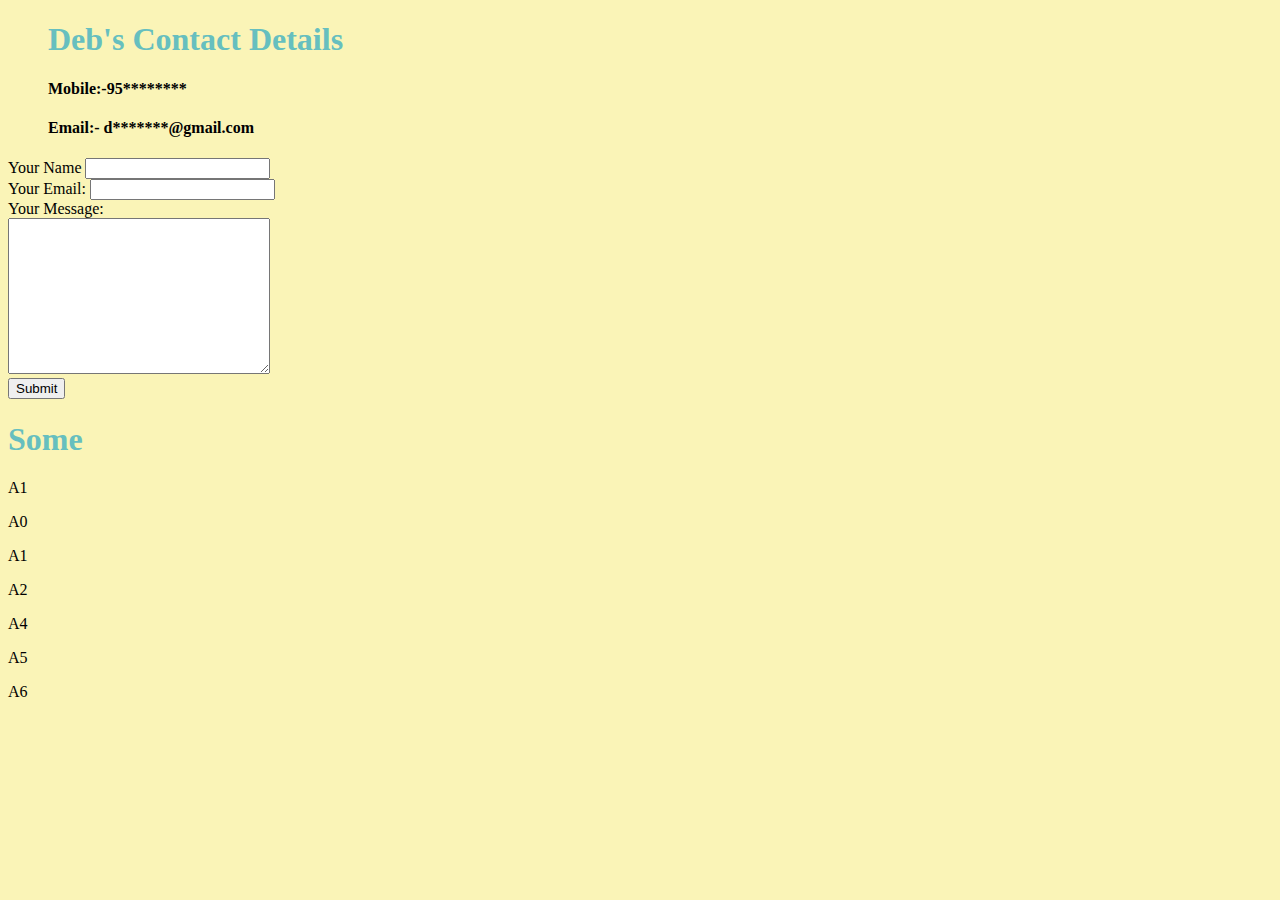
<file: Contact-Me.html>
<!DOCTYPE html>
<html lang="en">
<head>
    <meta charset="UTF-8">
    <meta http-equiv="X-UA-Compatible" content="IE=edge">
    <meta name="viewport" content="width=device-width, initial-scale=1.0">
    <title>Contact details</title>
    <link rel="stylesheet" href="css/styles.css">

</head>
<body>
    <ol>
        <h1>Deb's Contact Details</h1>
        <h4>Mobile:-95********</h4>
        <h4>Email:- d*******@gmail.com</h4>
        
    </ol>
    
    <form action="mailto:d******@gmail.com" method="post" enctype="text/plain" >
        <label for="">Your Name</label>
        <input type="text" name="yourName"><br>
        <label for="">Your Email:</label>
        <input type="email" name="yourEmail"> <br>
        <label for="">Your Message:</label><br>
        <textarea name="yourMessage" id="" cols="30" rows="10"></textarea><br>
        <input type="submit"><br>

    </form>

<h1>Some </h1>

<p> A1 </p>

<p></p>
<p>
A0
</p>

<p></p>

<p>
A1</p>

<p></p>

<p>A2
</p>

<p></p>

<p>
A4</p>

<p></p>

<p>
A5</p>

<p></p>
<p>
A6   </p>


</body>
</html>
</file>
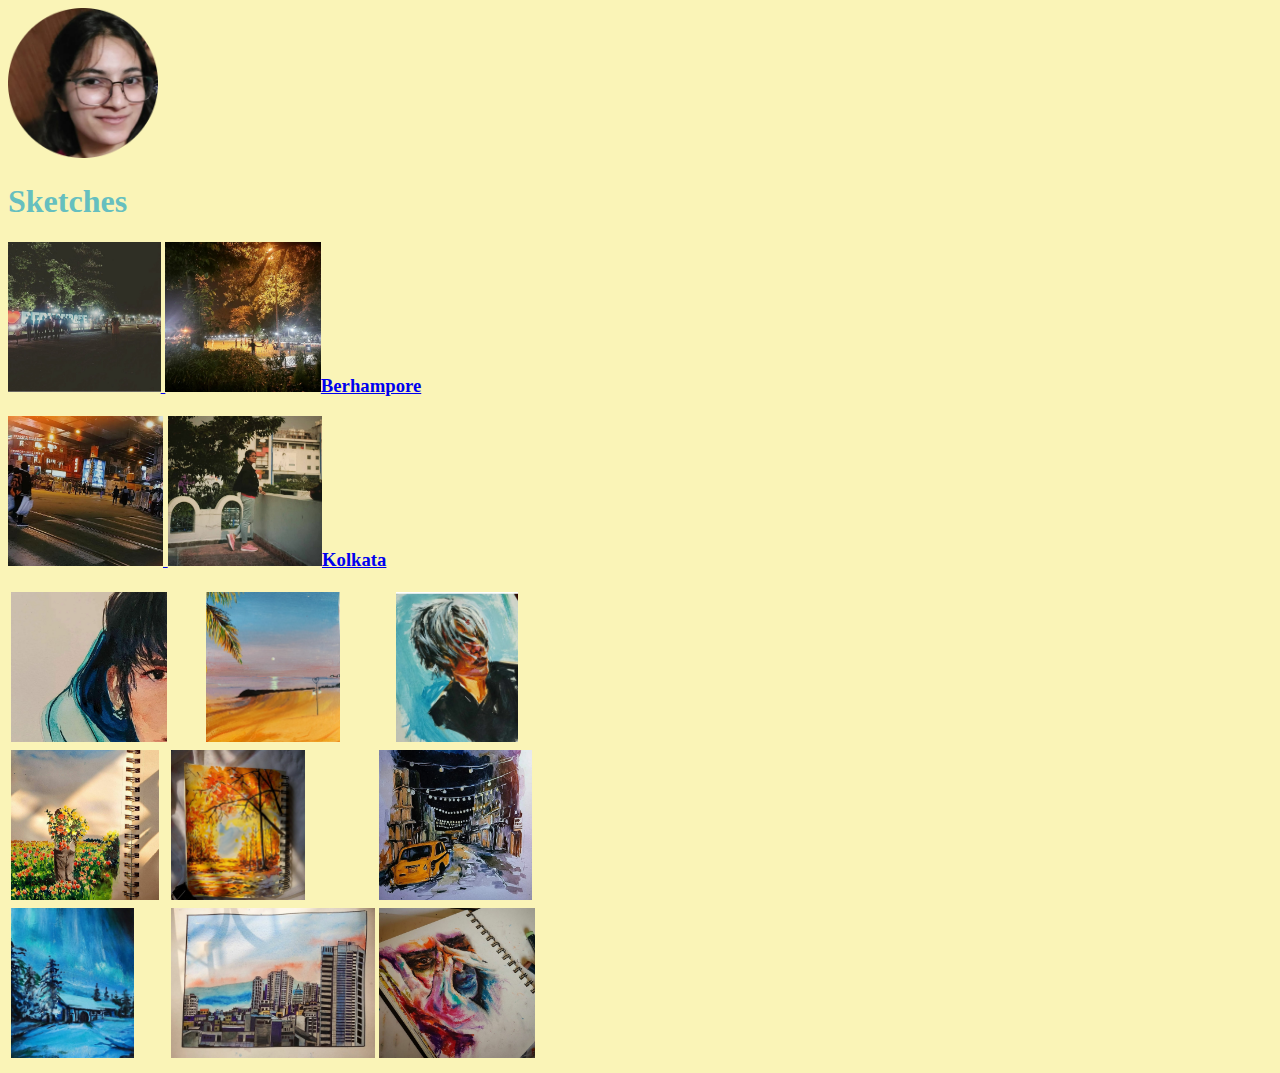
<file: Painting.html>
<!DOCTYPE html>
<html lang="en">
<head>
    <meta charset="UTF-8">
    <meta http-equiv="X-UA-Compatible" content="IE=edge">
    <meta name="viewport" content="width=device-width, initial-scale=1.0">
    <title>My Art Gallery</title>
    <link rel="stylesheet" href="css/styles.css">

</head>
<body>
    <img src="Krishna.jpg" alt=""> 
    <h1>Sketches</h1>
    <h3><strong><a href="https://en.wikipedia.org/wiki/Berhampore"> <img src="4Berhampore1.jpeg" alt="">  <img src="3Berhampore.jpeg" alt="">Berhampore </a> </strong></h3>
    <h3><strong><a href="https://en.wikipedia.org/wiki/Kolkata"> <img src="12Kol1.jpeg" alt="">  <img src="12Kol.jpeg" alt="">Kolkata </a> </strong></h3>
    
    


    <table >                  
        <thead >
            <tr>
                <th><img src="1Anim.jpeg" alt=""></th>
                <th><img src="2Beach.jpeg" alt=""></th>
                <th><img src="5cool.jpeg" alt=""></th>
            </tr>
        </thead>
        <tr>
            <td><img src="6Florew.jpeg" alt=""></td>
            <td><img src="7Forest.jpeg" alt=""></td>
            <td><img src="8Kolka.jpeg" alt=""></td>
        </tr>
        <tr>
            
            <td><img src="9mount.jpeg" alt=""></td>
            <td><img src="10Skysca.jpeg" alt=""></td>
            <td><img src="11unending tragedy.jpeg" alt=""></td>
        </tr>
    </table>





</body>
</html>
</file>
<file: css/styles.css>
body {
    background-color: #FAF4B7;
}

hr{
    background-color: none;
    border-style: dotted none none;
    border-color: gray;
    border-width: 5px;
    height: 0px;
    width: 5%;
}


img{
    height:150px;
}

h1{
    color:#66BFBF;
}

h3{
    color:#66BFBF;
}
</file>
